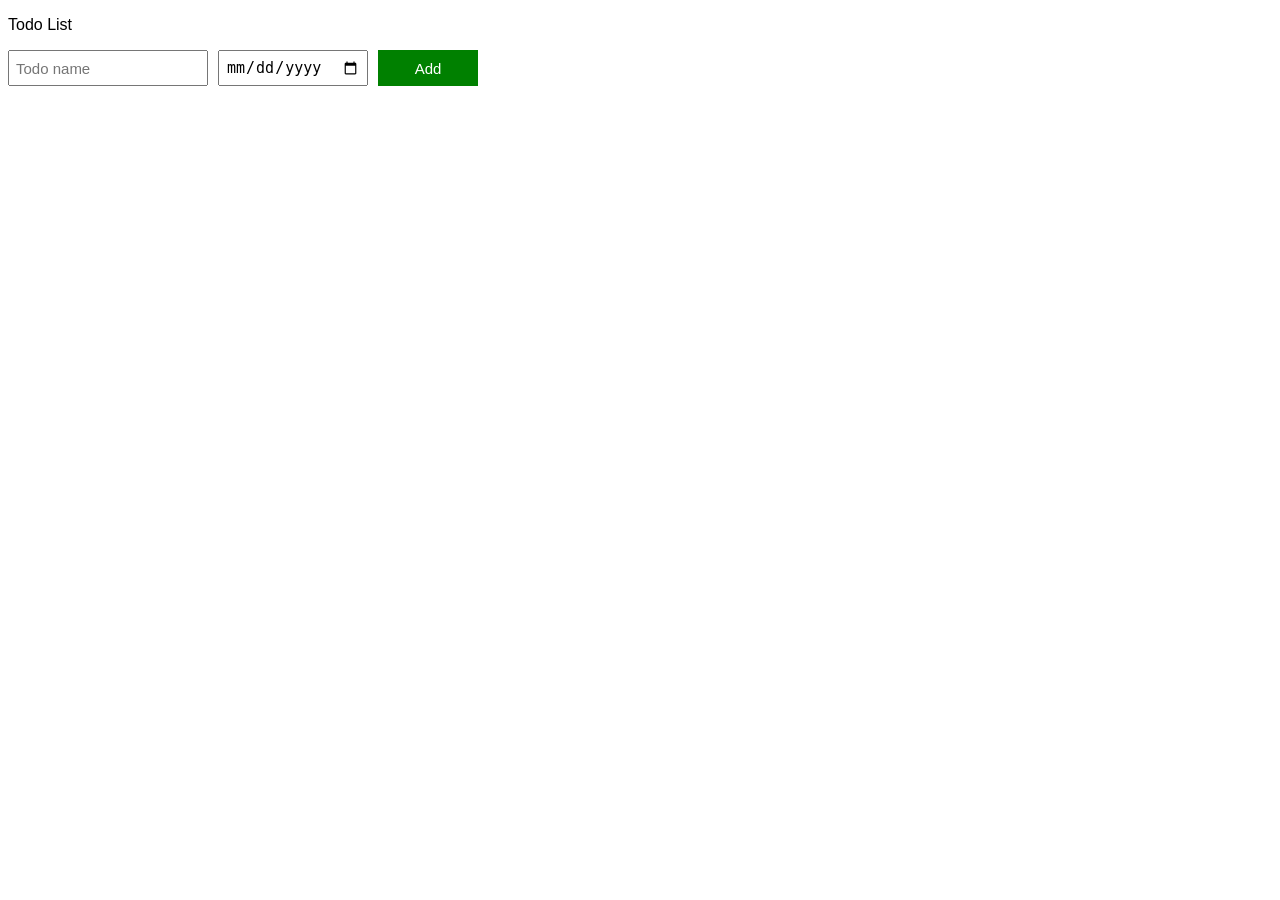
<file: index.html>
<!DOCTYPE html>
<html>

<head>
  <title>Todo List</title>
  <link rel="stylesheet" href="styles/todo-list.css">
</head>

<body>
  <p>Todo List</p>
  <div class="todo-input-grid">
    <input placeholder="Todo name" class="js-name-input name-input">
    <input type="date" class="js-due-date-input due-date-input">
    <button onclick="
  addTodo();
  " class="add-todo-button">Add</button>
  </div>
  <div class="js-todo-list todo-grid"></div>

  <script src="scripts/todo-list.js"></script>
</body>

</html>
</file>
<file: styles/todo-list.css>
body {
  font-family: Arial;
}

.todo-grid,
.todo-input-grid {
  display: grid;
  grid-template-columns: 200px 150px 100px;
  column-gap: 10px;
  row-gap: 10px;
  align-items: center;
}

.todo-input-grid {
  margin-bottom: 10px;
  align-items: stretch;
}

.name-input,
.due-date-input {
  font-size: 15px;
  padding: 6px;
}

.add-todo-button {
  background-color: green;
  color: white;
  border: none;
  font-size: 15px;
  cursor: pointer;
}

.delete-todo-button {
  background-color: darkred;
  color: white;
  border: none;
  font-size: 15px;
  cursor: pointer;
  padding-top: 10px;
  padding-bottom: 10px;
}
</file>
